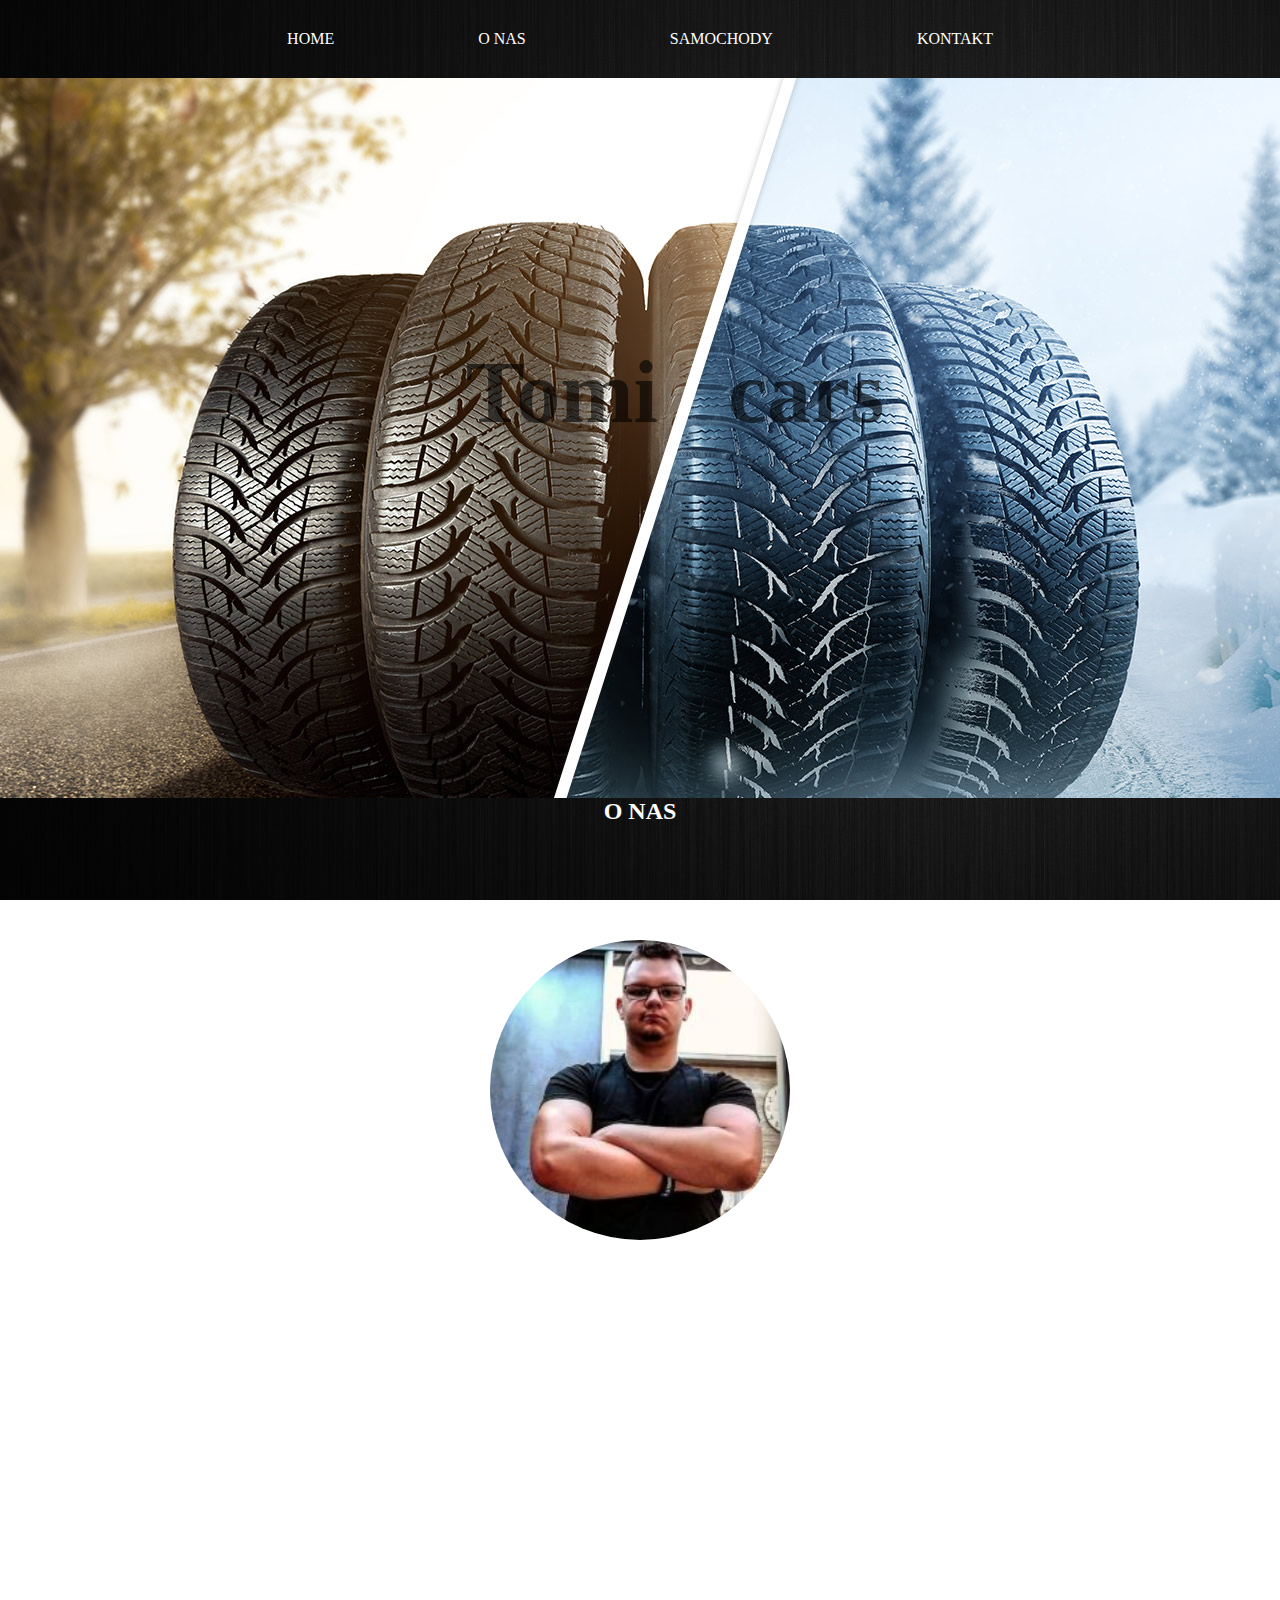
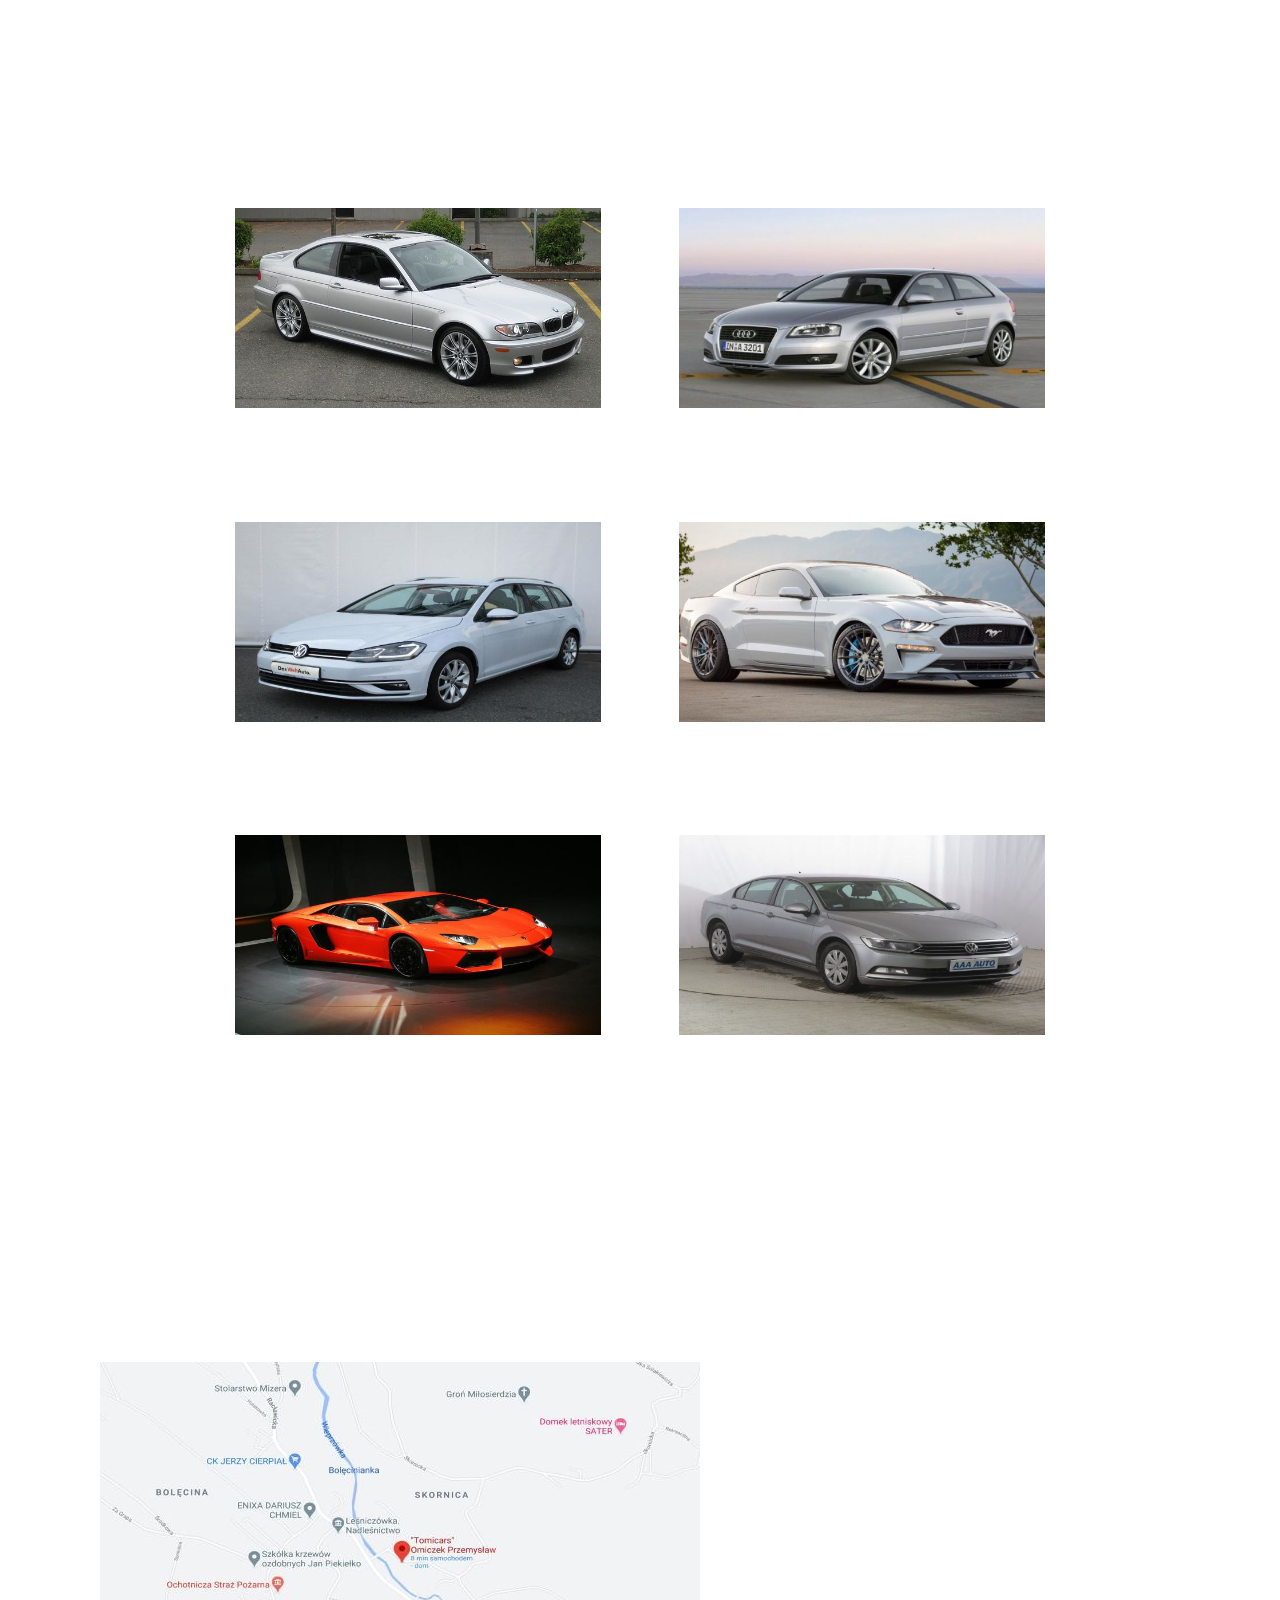
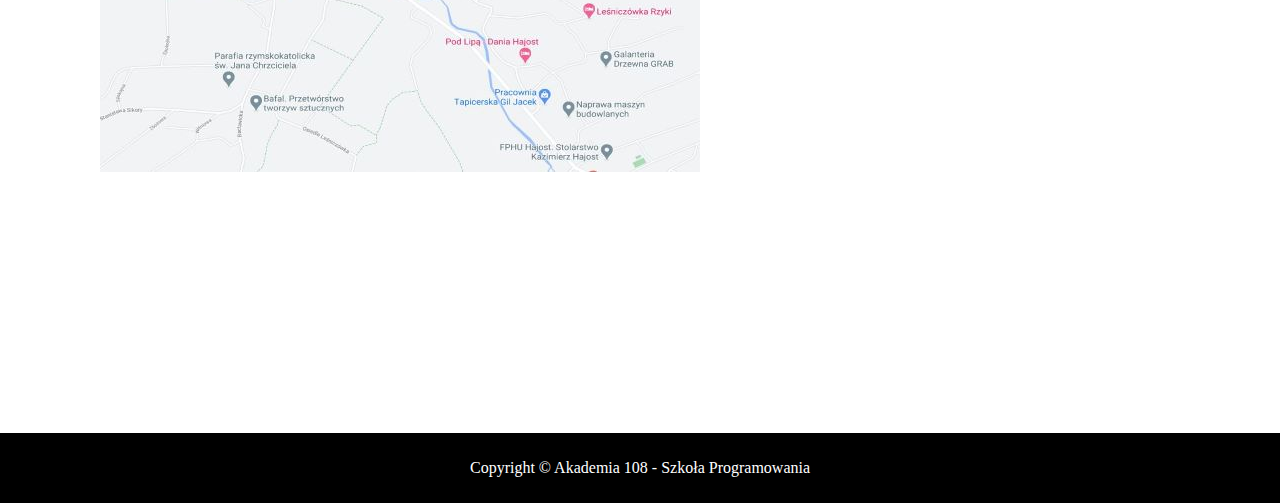
<file: index.html>
<!DOCTYPE html>
<html lang="pl">
<head>
    <meta charset="UTF-8">
    <meta http-equiv="X-UA-Compatible" content="IE=edge">
    <meta name="viewport" content="width=device-width, initial-scale=1.0">
    <title></title>
    <!-- Link HTML -->
    <link rel="stylesheet" href="index.html">
    <link rel="stylesheet" href="index2.html">
    <link rel="stylesheet" href="index3.html">
    <link rel="stylesheet" href="index4.html">
    <link rel="stylesheet" href="index5.html">
    <link rel="stylesheet" href="index6.html">
    <link rel="stylesheet" href="index7.html">
    <!-- Custom style CSS -->
    <link rel="stylesheet" href="css/style.css">
    <link rel="stylesheet" href="css/style2.css">
    <!-- Font Awesome -->
    <link rel="stylesheet" href="https://use.fontawesome.com/releases/v5.0.7/css/all.css">
</head>
<body>
    <div class="wrapper">
        <nav class="main-menu">
            <label for="drop-nav">Menu</label>
            <input type="checkbox" id="drop-nav">
            <ul>
                <li class="menu-item"><a href="#home">Home</a></li>
                <li class="menu-item"><a href="#about">O Nas</a></li>
                <li class="menu-item"><a href="#cars">Samochody</a></li>
                <li class="menu-item"><a href="#contact">Kontakt</a></li>
            </ul>
        </nav>

<header id="home" class="home">

        <header class="main-header">
            <div class="main-header-content">
                <h1>Tomi</h1><h1>cars</h1>
            </div>
            
        </header>

        <section id="about" class="about">
            <div class="container">
                <header class="section-header">
                    <h2>O Nas</h2>
                </header>

                <img src="img/profil3.jpg" alt="Kamil Tomiczek" class="about-img">
                <p>Przemysław Tomiczek <br><br>
                    Skup samochodów calych i uszkodzonych <span>•</span> Auto~Handel <span>•</span> Blacharstwo <span>•</span> Kosmetyka <span>•</span> Naprawy Bieżące <span>•</span> Wymiana Opon  <span>•</span> !!!Pomoc drogowa!!!
                </p>
            </div>
        </section>
        
            <section id="cars" class="cars">
                <div class="container">
                    <header class="section-cars">
                        <h2>Pojazdy</h2>
                    </header>

                    <div class="cars-wrapper">
                    <a class="cars-item" href="index2.html">
                        <img src="img/car1.jpg">
                        <h3>Cena  4,340 zł</h3>
                    </a>

                    <a class="cars-item" href="index3.html">
                        <img src="img/car2.jpg">
                        <h3>Cena  20,000 zł</h3>
                    </a>

                    <a class="cars-item" href="index4.html">
                        <img src="img/car3.jpg">
                        <h3>Cena  40,000 zł</h3>
                    </a>

                    <a class="cars-item"  href="index5.html">
                        <img src="img/car4.jpg">
                        <h3>Cena  120,000 zł</h3>
                    </a>

                    <a class="cars-item"  href="index6.html">
                        <img src="img/car5.jpg">
                        <h3>Cena  1,00000 zł</h3>
                    </a>

                    <a class="cars-item" href="index7.html">
                        <img src="img/car6.jpg">
                        <h3>Cena  24,000 zł</h3>
                    </a>

                </div>
            </section>
         

         <section id="contact" class="contact">
             <div class="container">
                 <header class="section-header">
                     <h2>Kontakt</h2>
                 </header>
                    <section id="contact" class="when">
                        <div class="container">
                            <div class="section-when">
                                    <h2>Jak dojechać?</h2>
                                    <h3>Godzina otwarcia<br>
                                        poniedziałek:
                                        08:00 - 18:00<br>
                                        wtorek:
                                        08:00 - 18:00<br>
                                        środa:
                                        08:00 - 18:00<br>
                                        czwartek:
                                        08:00 - 18:00<br>
                                        piątek:
                                        08:00 - 18:00<br>
                                        sobota:
                                        08:00 - 18:00<br>
                                        niedziela:
                                        ZAMKNIĘTE</h3>
                                    <div class="square"><img src="img/mapa.JPG" alt="Mapa"></div> 
                                    <h2> Adres : Rzyki <br> Osiedle Szafarze 17 <br> 34-125 Rzyki <br><br> Numer tel :  889 061 801</h2>  
                                    
                            </div>
                        </div>
                    </section>
                 <div class="social-links">
                     <a href="https://pl-pl.facebook.com/AutoHandell/" target="_blank" class="social-link"><i class="fab fa-facebook"></i></a>
                     <a href="" class="social-link"><i class="fab fa-instagram"></i></a>
                     <a href="" class="social-link"><i class="fas fa-phone"></i></a>
                     <a href="https://www.google.com/maps/place/%22Tomicars%22+Omiczek+Przemys%C5%82aw/@49.823336,19.378436,15z/data=!4m5!3m4!1s0x0:0xea46b43e139afb41!8m2!3d49.823336!4d19.378436" target="_blank" class="social-link"><i class="fas fa-map-marker-alt"></i></a>
                 </div>
             </div>
         </section>

         <footer class="main-footer">
                 <p>Copyright © Akademia 108 - Szkoła Programowania</p>      
         </footer>
    </div>
</header>
    <script src="javascript/main.js"></script>
</body>
</html>
</file>
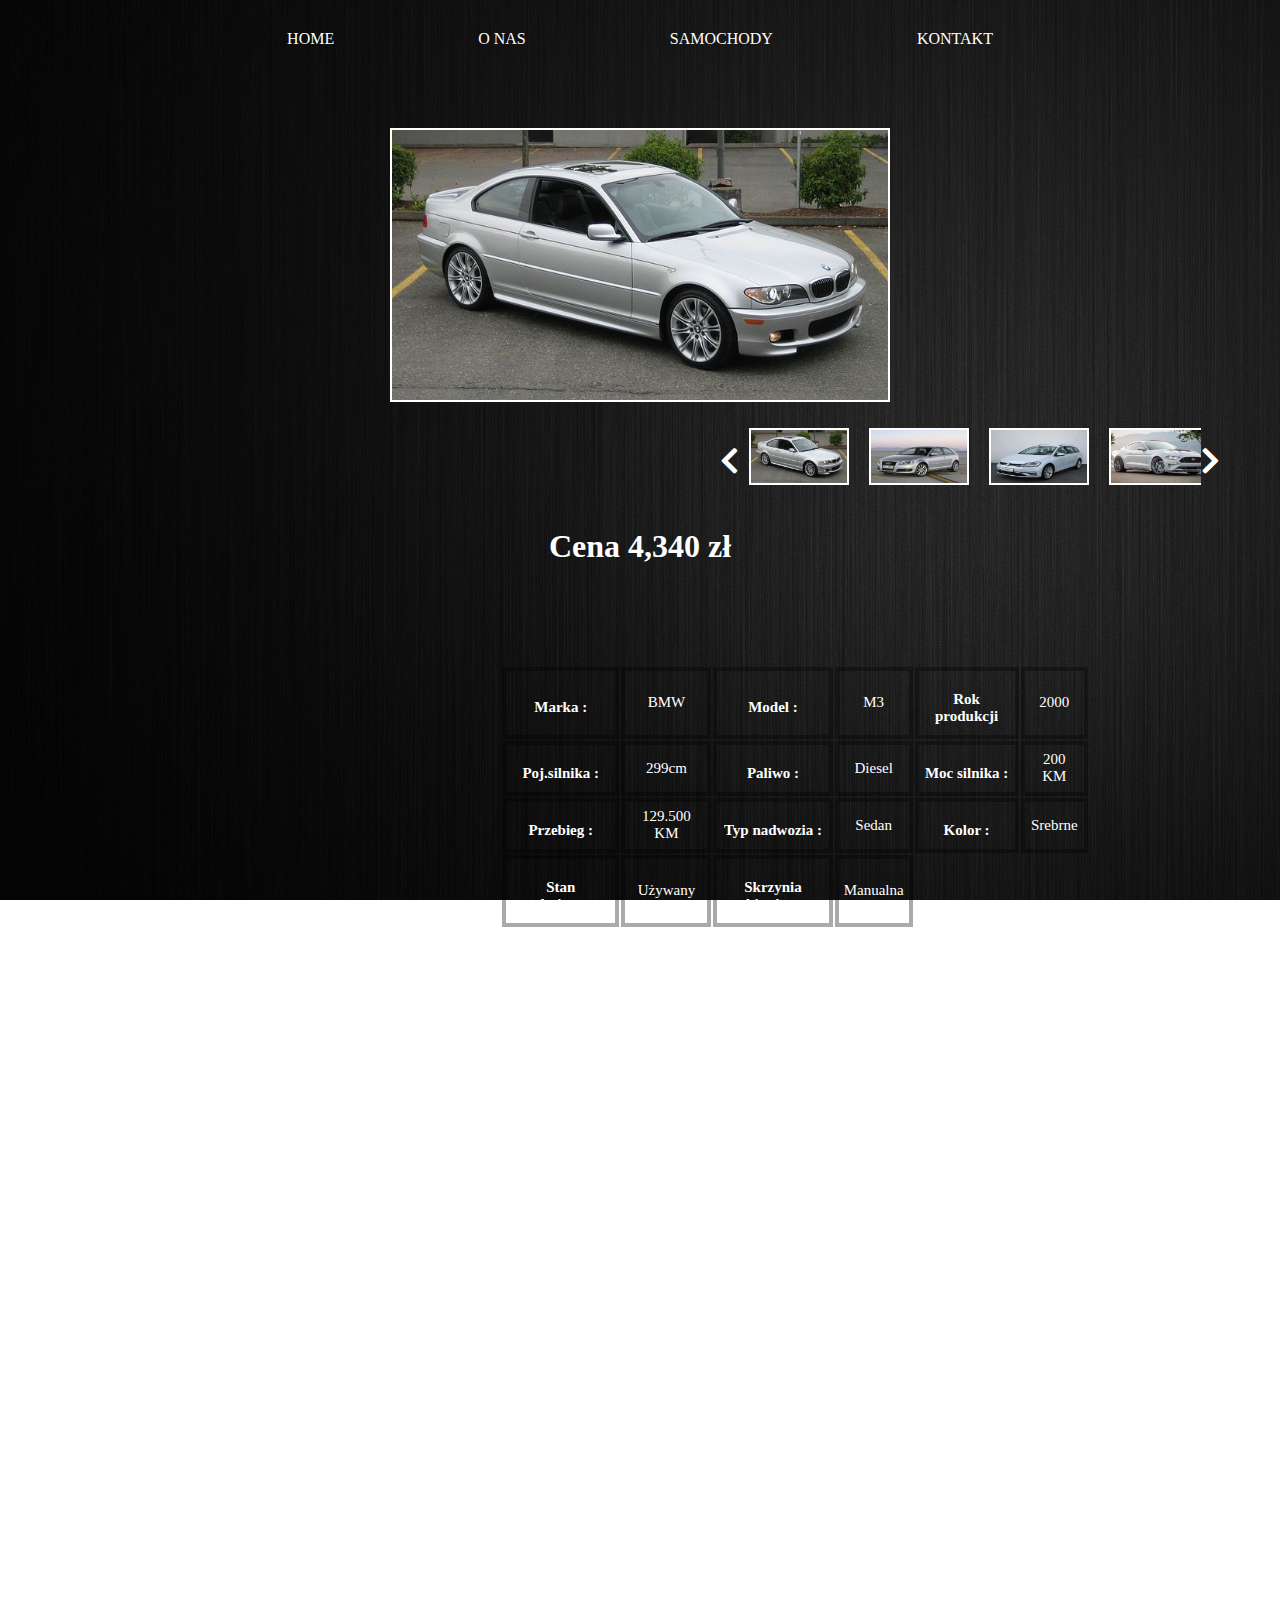
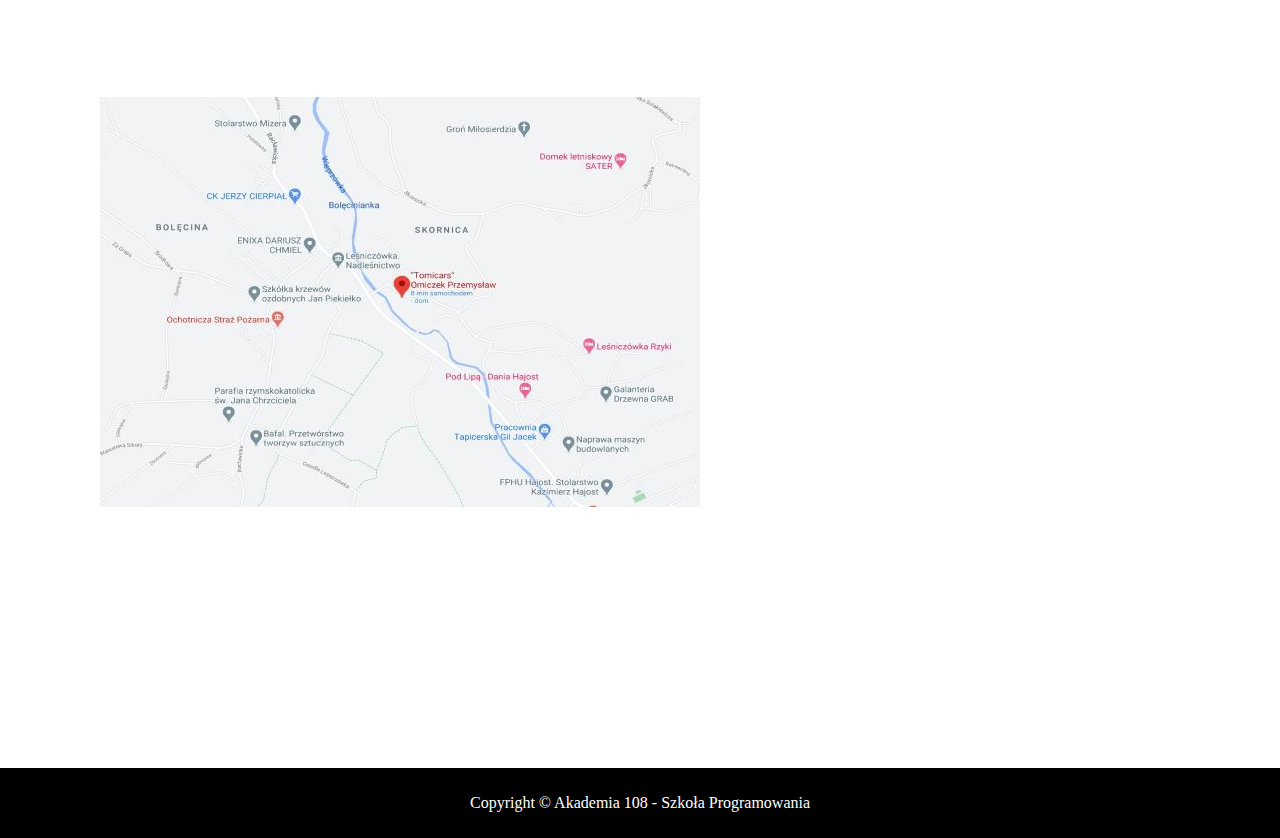
<file: index2.html>
<!DOCTYPE html>
<html lang="pl">
<head>
    <meta charset="UTF-8">
    <meta http-equiv="X-UA-Compatible" content="IE=edge">
    <meta name="viewport" content="width=device-width, initial-scale=1.0">
    <title></title>
    <!-- Link HTML -->
    <link rel="stylesheet" href="index.html">
    <link rel="stylesheet" href="index2.html">
    <link rel="stylesheet" href="index3.html">
    <link rel="stylesheet" href="index4.html">
    <link rel="stylesheet" href="index5.html">
    <link rel="stylesheet" href="index6.html">
    <link rel="stylesheet" href="index7.html">
    <!-- Custom style CSS -->
    <link rel="stylesheet" href="css/style.css">
    <link rel="stylesheet" href="css/style2.css">
    <!-- Font Awesome -->
    <link rel="stylesheet" href="https://use.fontawesome.com/releases/v5.0.7/css/all.css">
</head>
<body>
    <div class="wrapper">
        <nav class="main-menu">
            <label for="drop-nav">Menu</label>
            <input type="checkbox" id="drop-nav">
            <ul>
                <li class="menu-item"><a href="../#home">Home</a></li>
                <li class="menu-item"><a href="../#about">O Nas</a></li>
                <li class="menu-item"><a href="../#cars">Samochody</a></li>
                <li class="menu-item"><a href="../#contact">Kontakt</a></li>
            </ul>
        </nav>

        <header id="home" class="home"></header>

        <header class="gallery">
            <!-- Image-center-big -->
            <img src="img/car1.jpg" id="gallery-big">
        
            <div id="slide-wrapper">
                <i class="fas fa-chevron-left" id="slideleft"></i>
                    <div id="slider" class="slide">
                        <img class = "image active" src="img/car1.jpg">
                        <img class = "image" src="img/car2.jpg" alt="">
                        <img class = "image" src="img/car3.jpg" alt="">
                        <img class = "image" src="img/car4.jpg" alt="">
                        <img class = "image" src="img/car5.jpg" alt="">
                        <img class = "image" src="img/car6.jpg" alt="">
                    </div>
                <i class="fas fa-chevron-right" id="slideright"></i>
            </div>
                <table class="customers">
                    <h1>Cena  4,340 zł</h1>
                    <tr>
                        <th>Marka :</th>
                            <td>BMW</td>
                        <th>Model :</th>
                            <td>M3</td>
                        <th>Rok produkcji</th>
                            <td>2000</td>
                    </tr>
                    <tr>
                        <th>Poj.silnika :</th>
                            <td>299cm</td>
                        <th>Paliwo :</th>
                            <td>Diesel</td>
                        <th>Moc silnika :</th>
                            <td>200 KM</td>
                    </tr>
                    <tr>
                        <th>Przebieg :</th>
                            <td>129.500 KM</td>
                        <th>Typ nadwozia :</th>
                            <td>Sedan</td>
                        <th>Kolor :</th>
                            <td>Srebrne</td>
                    </tr>
                    <tr>
                        <th>Stan techniczny :</th>
                            <td>Używany</td>
                        <th>Skrzynia biegów :</th>
                            <td>Manualna</td>
                    </tr>
                </table> 
        </header>

        <section id="contact" class="contact">
            <div class="container">
                <header class="section-header">
                    <h2>Kontakt</h2>
                </header>
                   <section id="contact" class="when">
                       <div class="container">
                           <div class="section-when">
                                   <h2>Jak dojechać?</h2>
                                   <h3>Godzina otwarcia<br>
                                       poniedziałek:
                                       08:00 - 18:00<br>
                                       wtorek:
                                       08:00 - 18:00<br>
                                       środa:
                                       08:00 - 18:00<br>
                                       czwartek:
                                       08:00 - 18:00<br>
                                       piątek:
                                       08:00 - 18:00<br>
                                       sobota:
                                       08:00 - 18:00<br>
                                       niedziela:
                                       ZAMKNIĘTE</h3>
                                   <div class="square"><img src="img/mapa.JPG" alt="Mapa"></div> 
                                   <h2> Adres : Rzyki <br> Osiedle Szafarze 17 <br> 34-125 Rzyki <br><br> Numer tel :  889 061 801</h2>  
                                   
                           </div>
                       </div>
                   </section>
                <div class="social-links">
                    <a href="https://pl-pl.facebook.com/AutoHandell/" target="_blank" class="social-link"><i class="fab fa-facebook"></i></a>
                    <a href="" class="social-link"><i class="fab fa-instagram"></i></a>
                    <a href="" class="social-link"><i class="fas fa-phone"></i></a>
                    <a href="https://www.google.com/maps/place/%22Tomicars%22+Omiczek+Przemys%C5%82aw/@49.823336,19.378436,15z/data=!4m5!3m4!1s0x0:0xea46b43e139afb41!8m2!3d49.823336!4d19.378436" target="_blank" class="social-link"><i class="fas fa-map-marker-alt"></i></a>
                </div>
            </div>
        </section>
        <footer class="main-footer">
            <p>Copyright © Akademia 108 - Szkoła Programowania</p>      
    </footer>
        
    </div> 
</div>
<!-- Link JS -->
<script src="javascript/main.js"></script>
</body>
</html>
</file>
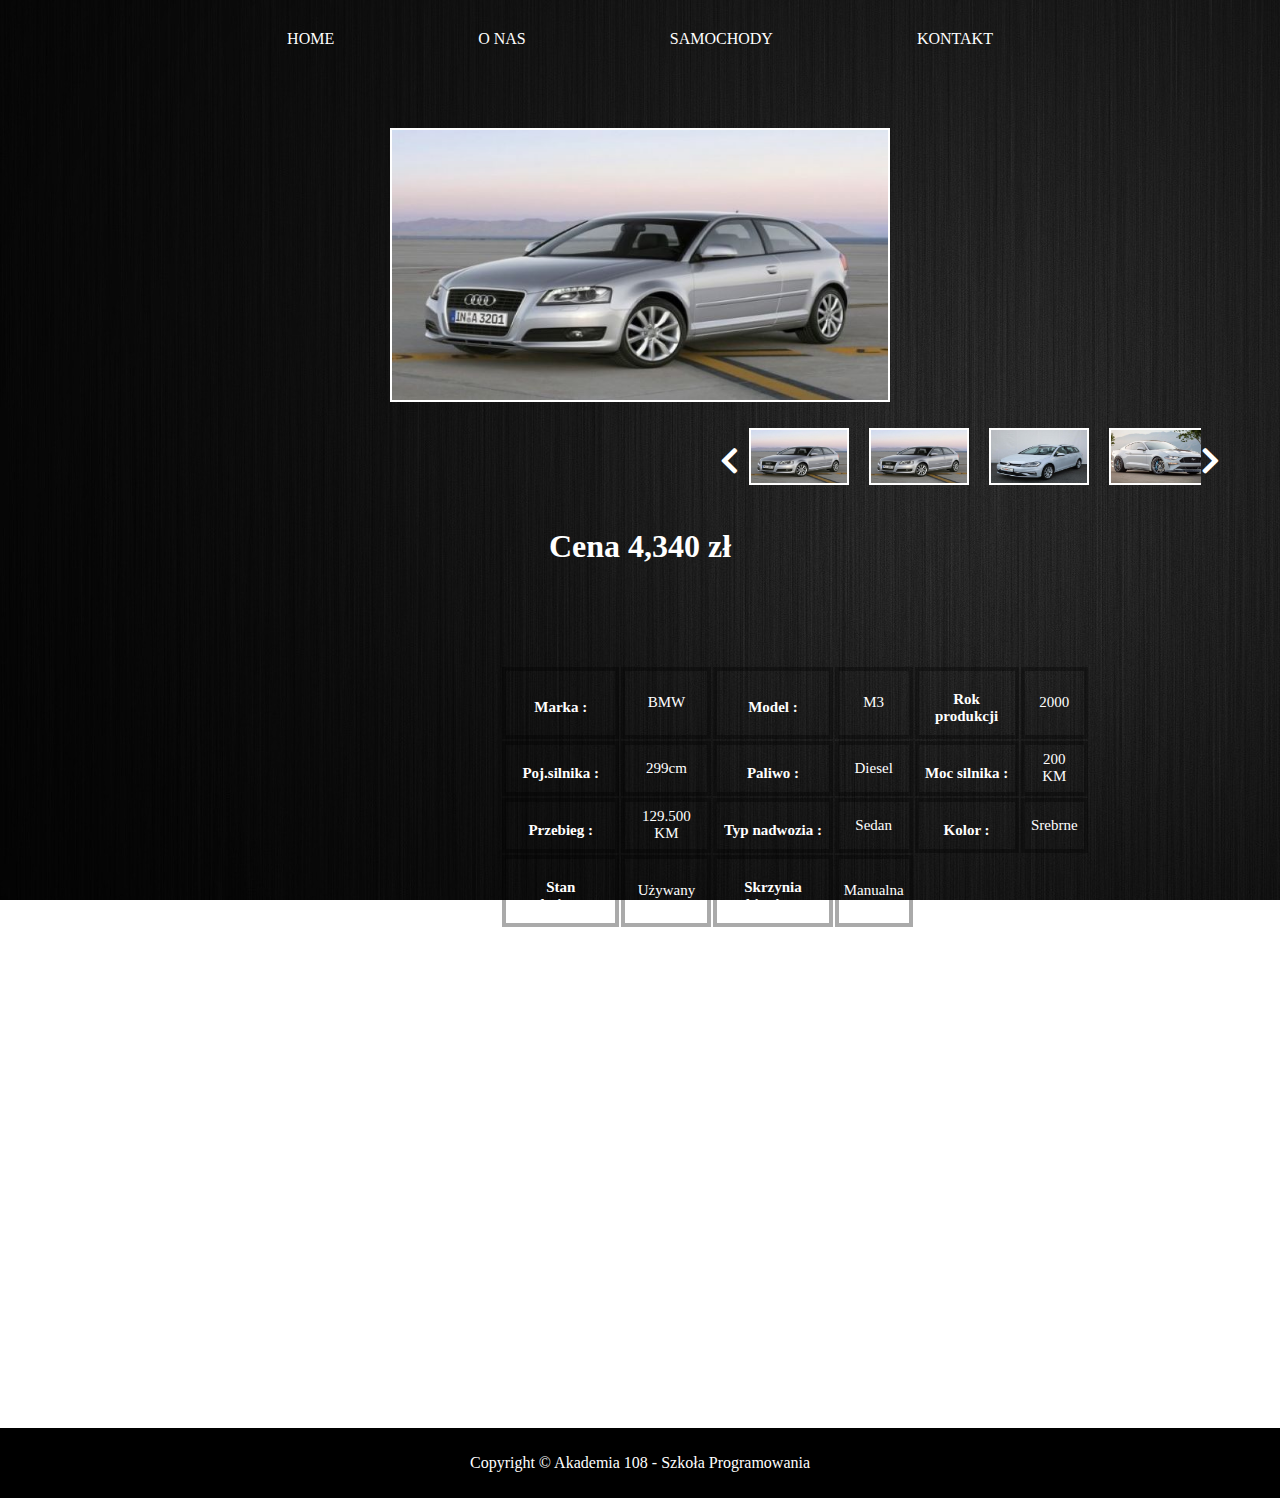
<file: index3.html>
<!DOCTYPE html>
<html lang="pl">
<head>
    <meta charset="UTF-8">
    <meta http-equiv="X-UA-Compatible" content="IE=edge">
    <meta name="viewport" content="width=device-width, initial-scale=1.0">
    <title></title>
    <!-- Link HTML -->
    <link rel="stylesheet" href="index.html">
    <link rel="stylesheet" href="index2.html">
    <link rel="stylesheet" href="index3.html">
    <link rel="stylesheet" href="index4.html">
    <link rel="stylesheet" href="index5.html">
    <link rel="stylesheet" href="index6.html">
    <link rel="stylesheet" href="index7.html">
    <!-- Custom style CSS -->
    <link rel="stylesheet" href="css/style.css">
    <link rel="stylesheet" href="css/style2.css">
    <!-- Font Awesome -->
    <link rel="stylesheet" href="https://use.fontawesome.com/releases/v5.0.7/css/all.css">
</head>
<body>
    <div class="wrapper">
        <nav class="main-menu">
            <label for="drop-nav">Menu</label>
            <input type="checkbox" id="drop-nav">
            <ul>
                <li class="menu-item"><a href="../#home">Home</a></li>
                <li class="menu-item"><a href="../#about">O Nas</a></li>
                <li class="menu-item"><a href="../#cars">Samochody</a></li>
                <li class="menu-item"><a href="../#contact">Kontakt</a></li>
            </ul>
        </nav>

        <header id="home" class="home"></header>

        <header class="gallery">
            <!-- Image-center-big -->
            <img src="img/car2.jpg" id="gallery-big">
        
            <div id="slide-wrapper">
                <i class="fas fa-chevron-left" id="slideleft"></i>
                    <div id="slider" class="slide">
                        <img class = "image active" src="img/car2.jpg">
                        <img class = "image" src="img/car2.jpg" alt="">
                        <img class = "image" src="img/car3.jpg" alt="">
                        <img class = "image" src="img/car4.jpg" alt="">
                        <img class = "image" src="img/car5.jpg" alt="">
                        <img class = "image" src="img/car6.jpg" alt="">
                    </div>
                <i class="fas fa-chevron-right" id="slideright"></i>
            </div>
                <table class="customers">
                    <h1>Cena  4,340 zł</h1>
                    <tr>
                        <th>Marka :</th>
                            <td>BMW</td>
                        <th>Model :</th>
                            <td>M3</td>
                        <th>Rok produkcji</th>
                            <td>2000</td>
                    </tr>
                    <tr>
                        <th>Poj.silnika :</th>
                            <td>299cm</td>
                        <th>Paliwo :</th>
                            <td>Diesel</td>
                        <th>Moc silnika :</th>
                            <td>200 KM</td>
                    </tr>
                    <tr>
                        <th>Przebieg :</th>
                            <td>129.500 KM</td>
                        <th>Typ nadwozia :</th>
                            <td>Sedan</td>
                        <th>Kolor :</th>
                            <td>Srebrne</td>
                    </tr>
                    <tr>
                        <th>Stan techniczny :</th>
                            <td>Używany</td>
                        <th>Skrzynia biegów :</th>
                            <td>Manualna</td>
                    </tr>
                </table> 
        </header>

        <footer class="main-footer">
            <p>Copyright © Akademia 108 - Szkoła Programowania</p>      
    </footer>
        
    </div> 
</div>
<script src="javascript/main.js"></script>
</body>
</html>
</file>
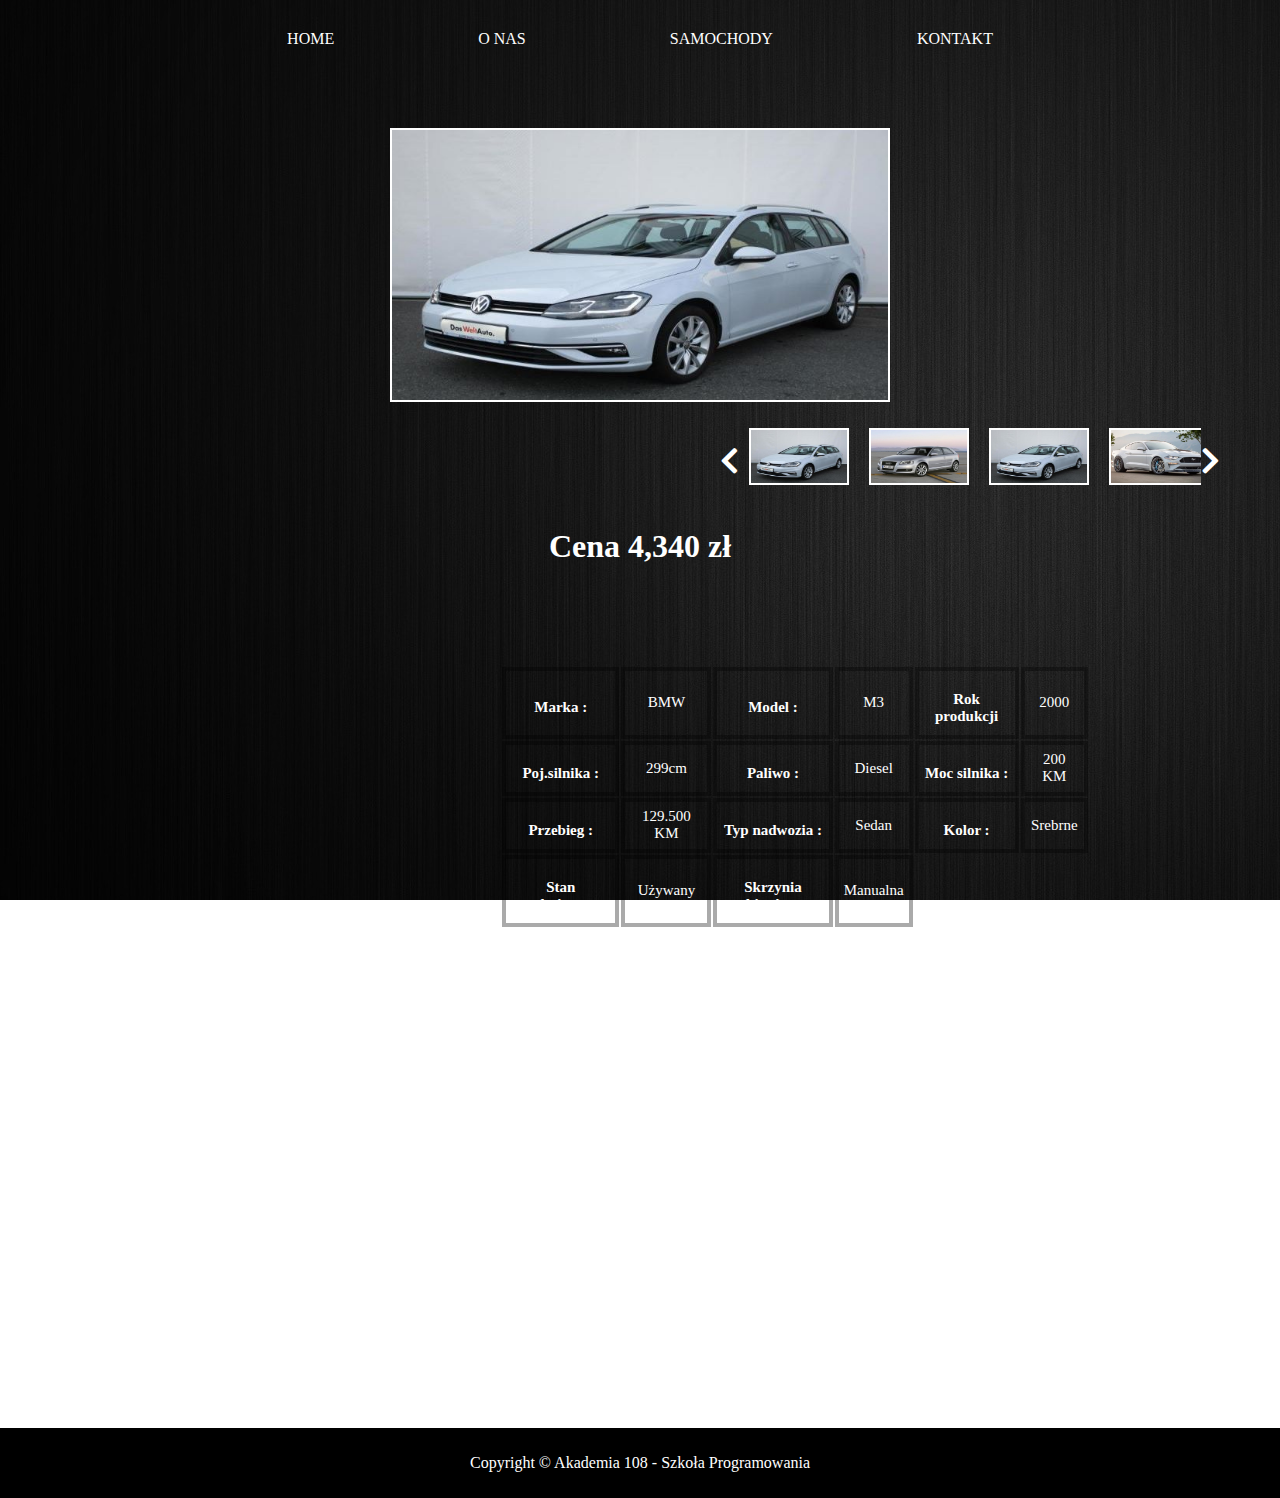
<file: index4.html>
<!DOCTYPE html>
<html lang="pl">
<head>
    <meta charset="UTF-8">
    <meta http-equiv="X-UA-Compatible" content="IE=edge">
    <meta name="viewport" content="width=device-width, initial-scale=1.0">
    <title></title>
    <!-- Link HTML -->
    <link rel="stylesheet" href="index.html">
    <link rel="stylesheet" href="index2.html">
    <link rel="stylesheet" href="index3.html">
    <link rel="stylesheet" href="index4.html">
    <link rel="stylesheet" href="index5.html">
    <link rel="stylesheet" href="index6.html">
    <link rel="stylesheet" href="index7.html">
    <!-- Custom style CSS -->
    <link rel="stylesheet" href="css/style.css">
    <link rel="stylesheet" href="css/style2.css">
    <!-- Font Awesome -->
    <link rel="stylesheet" href="https://use.fontawesome.com/releases/v5.0.7/css/all.css">
</head>
<body>
    <div class="wrapper">
        <nav class="main-menu">
            <label for="drop-nav">Menu</label>
            <input type="checkbox" id="drop-nav">
            <ul>
                <li class="menu-item"><a href="../#home">Home</a></li>
                <li class="menu-item"><a href="../#about">O Nas</a></li>
                <li class="menu-item"><a href="../#cars">Samochody</a></li>
                <li class="menu-item"><a href="../#contact">Kontakt</a></li>
            </ul>
        </nav>

        <header id="home" class="home"></header>

        <header class="gallery">
            <!-- Image-center-big -->
            <img src="img/car3.jpg" id="gallery-big">
        
            <div id="slide-wrapper">
                <i class="fas fa-chevron-left" id="slideleft"></i>
                    <div id="slider" class="slide">
                        <img class = "image active" src="img/car3.jpg">
                        <img class = "image" src="img/car2.jpg" alt="">
                        <img class = "image" src="img/car3.jpg" alt="">
                        <img class = "image" src="img/car4.jpg" alt="">
                        <img class = "image" src="img/car5.jpg" alt="">
                        <img class = "image" src="img/car6.jpg" alt="">
                    </div>
                <i class="fas fa-chevron-right" id="slideright"></i>
            </div>
                <table class="customers">
                    <h1>Cena  4,340 zł</h1>
                    <tr>
                        <th>Marka :</th>
                            <td>BMW</td>
                        <th>Model :</th>
                            <td>M3</td>
                        <th>Rok produkcji</th>
                            <td>2000</td>
                    </tr>
                    <tr>
                        <th>Poj.silnika :</th>
                            <td>299cm</td>
                        <th>Paliwo :</th>
                            <td>Diesel</td>
                        <th>Moc silnika :</th>
                            <td>200 KM</td>
                    </tr>
                    <tr>
                        <th>Przebieg :</th>
                            <td>129.500 KM</td>
                        <th>Typ nadwozia :</th>
                            <td>Sedan</td>
                        <th>Kolor :</th>
                            <td>Srebrne</td>
                    </tr>
                    <tr>
                        <th>Stan techniczny :</th>
                            <td>Używany</td>
                        <th>Skrzynia biegów :</th>
                            <td>Manualna</td>
                    </tr>
                </table> 
        </header>

        <footer class="main-footer">
            <p>Copyright © Akademia 108 - Szkoła Programowania</p>      
    </footer>
        
    </div> 
</div>
<script src="javascript/main.js"></script>
</body>
</html>
</file>
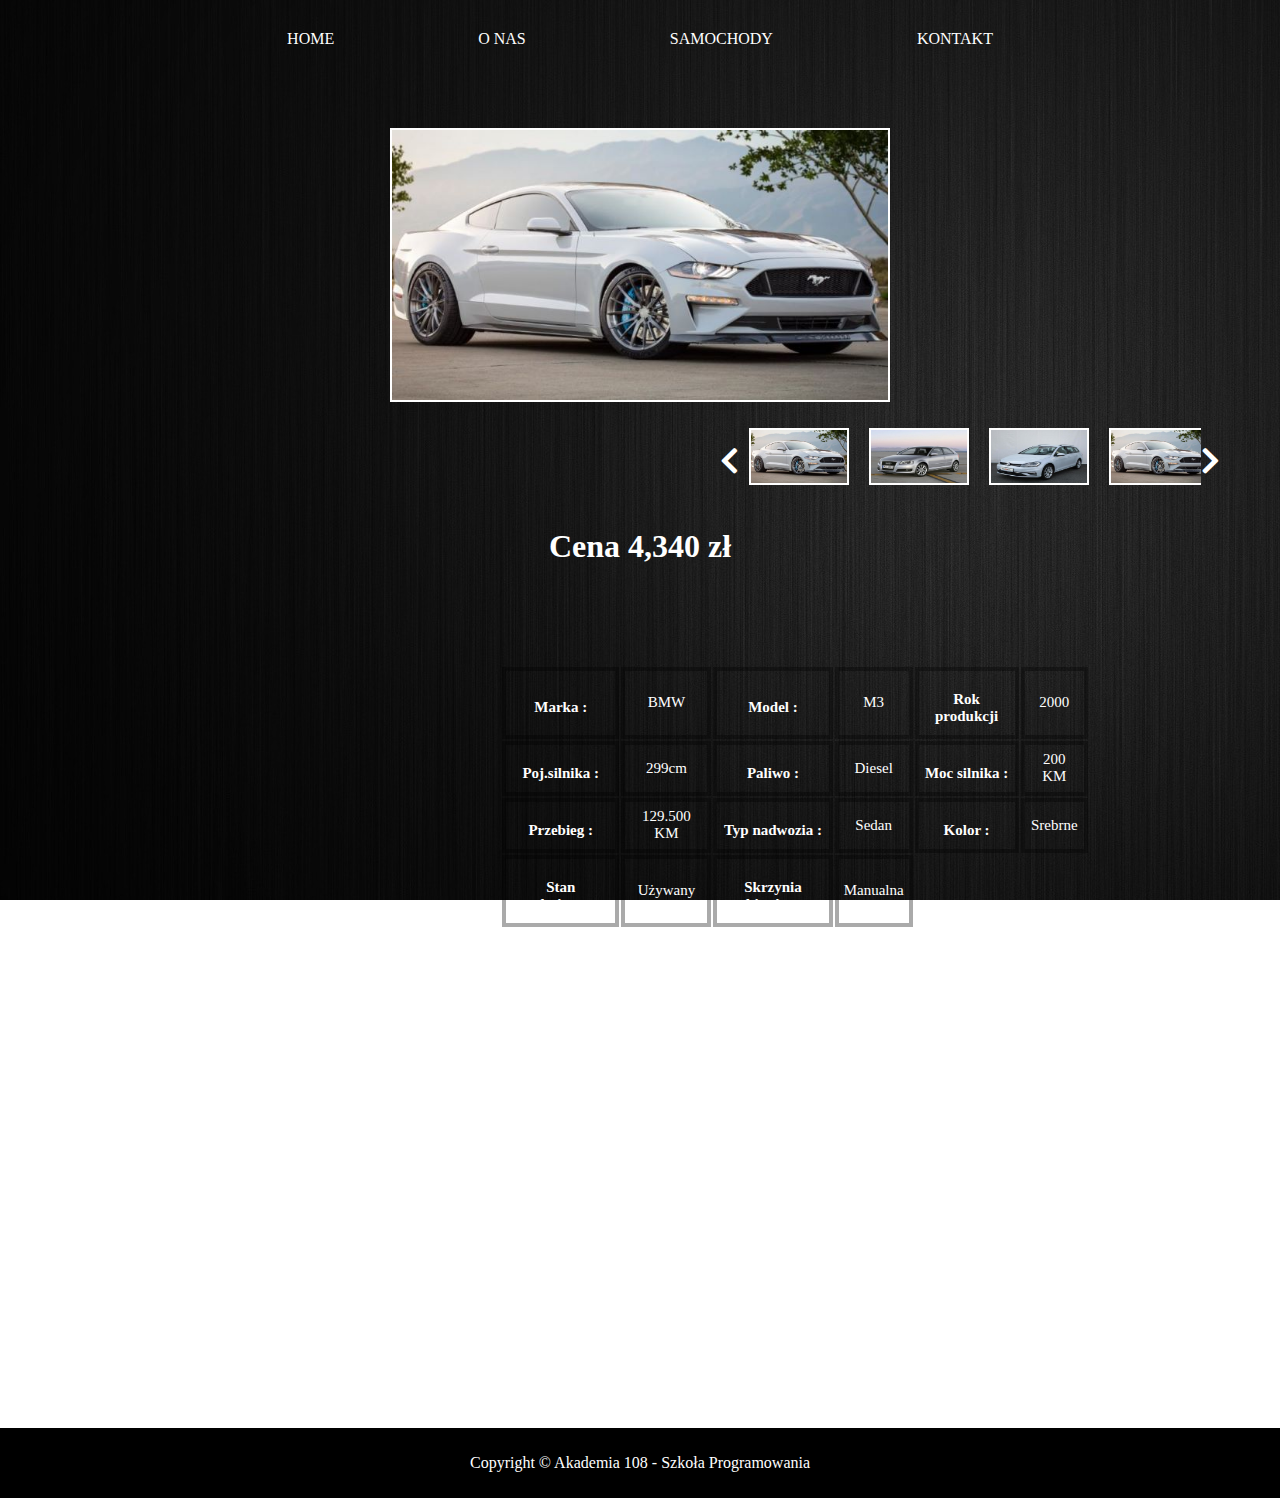
<file: index5.html>
<!DOCTYPE html>
<html lang="pl">
<head>
    <meta charset="UTF-8">
    <meta http-equiv="X-UA-Compatible" content="IE=edge">
    <meta name="viewport" content="width=device-width, initial-scale=1.0">
    <title></title>
    <!-- Link HTML -->
    <link rel="stylesheet" href="index.html">
    <link rel="stylesheet" href="index2.html">
    <link rel="stylesheet" href="index3.html">
    <link rel="stylesheet" href="index4.html">
    <link rel="stylesheet" href="index5.html">
    <link rel="stylesheet" href="index6.html">
    <link rel="stylesheet" href="index7.html">
    <!-- Custom style CSS -->
    <link rel="stylesheet" href="css/style.css">
    <link rel="stylesheet" href="css/style2.css">
    <!-- Font Awesome -->
    <link rel="stylesheet" href="https://use.fontawesome.com/releases/v5.0.7/css/all.css">
</head>
<body>
    <div class="wrapper">
        <nav class="main-menu">
            <label for="drop-nav">Menu</label>
            <input type="checkbox" id="drop-nav">
            <ul>
                <li class="menu-item"><a href="../#home">Home</a></li>
                <li class="menu-item"><a href="../#about">O Nas</a></li>
                <li class="menu-item"><a href="../#cars">Samochody</a></li>
                <li class="menu-item"><a href="../#contact">Kontakt</a></li>
            </ul>
        </nav>

        <header id="home" class="home"></header>

        <header class="gallery">
            <!-- Image-center-big -->
            <img src="img/car4.jpg" id="gallery-big">
        
            <div id="slide-wrapper">
                <i class="fas fa-chevron-left" id="slideleft"></i>
                    <div id="slider" class="slide">
                        <img class = "image active" src="img/car4.jpg">
                        <img class = "image" src="img/car2.jpg" alt="">
                        <img class = "image" src="img/car3.jpg" alt="">
                        <img class = "image" src="img/car4.jpg" alt="">
                        <img class = "image" src="img/car5.jpg" alt="">
                        <img class = "image" src="img/car6.jpg" alt="">
                    </div>
                <i class="fas fa-chevron-right" id="slideright"></i>
            </div>
                <table class="customers">
                    <h1>Cena  4,340 zł</h1>
                    <tr>
                        <th>Marka :</th>
                            <td>BMW</td>
                        <th>Model :</th>
                            <td>M3</td>
                        <th>Rok produkcji</th>
                            <td>2000</td>
                    </tr>
                    <tr>
                        <th>Poj.silnika :</th>
                            <td>299cm</td>
                        <th>Paliwo :</th>
                            <td>Diesel</td>
                        <th>Moc silnika :</th>
                            <td>200 KM</td>
                    </tr>
                    <tr>
                        <th>Przebieg :</th>
                            <td>129.500 KM</td>
                        <th>Typ nadwozia :</th>
                            <td>Sedan</td>
                        <th>Kolor :</th>
                            <td>Srebrne</td>
                    </tr>
                    <tr>
                        <th>Stan techniczny :</th>
                            <td>Używany</td>
                        <th>Skrzynia biegów :</th>
                            <td>Manualna</td>
                    </tr>
                </table> 
        </header>

        <footer class="main-footer">
            <p>Copyright © Akademia 108 - Szkoła Programowania</p>      
    </footer>
        
    </div> 
</div>
<script src="javascript/main.js"></script>
</body>
</html>
</file>
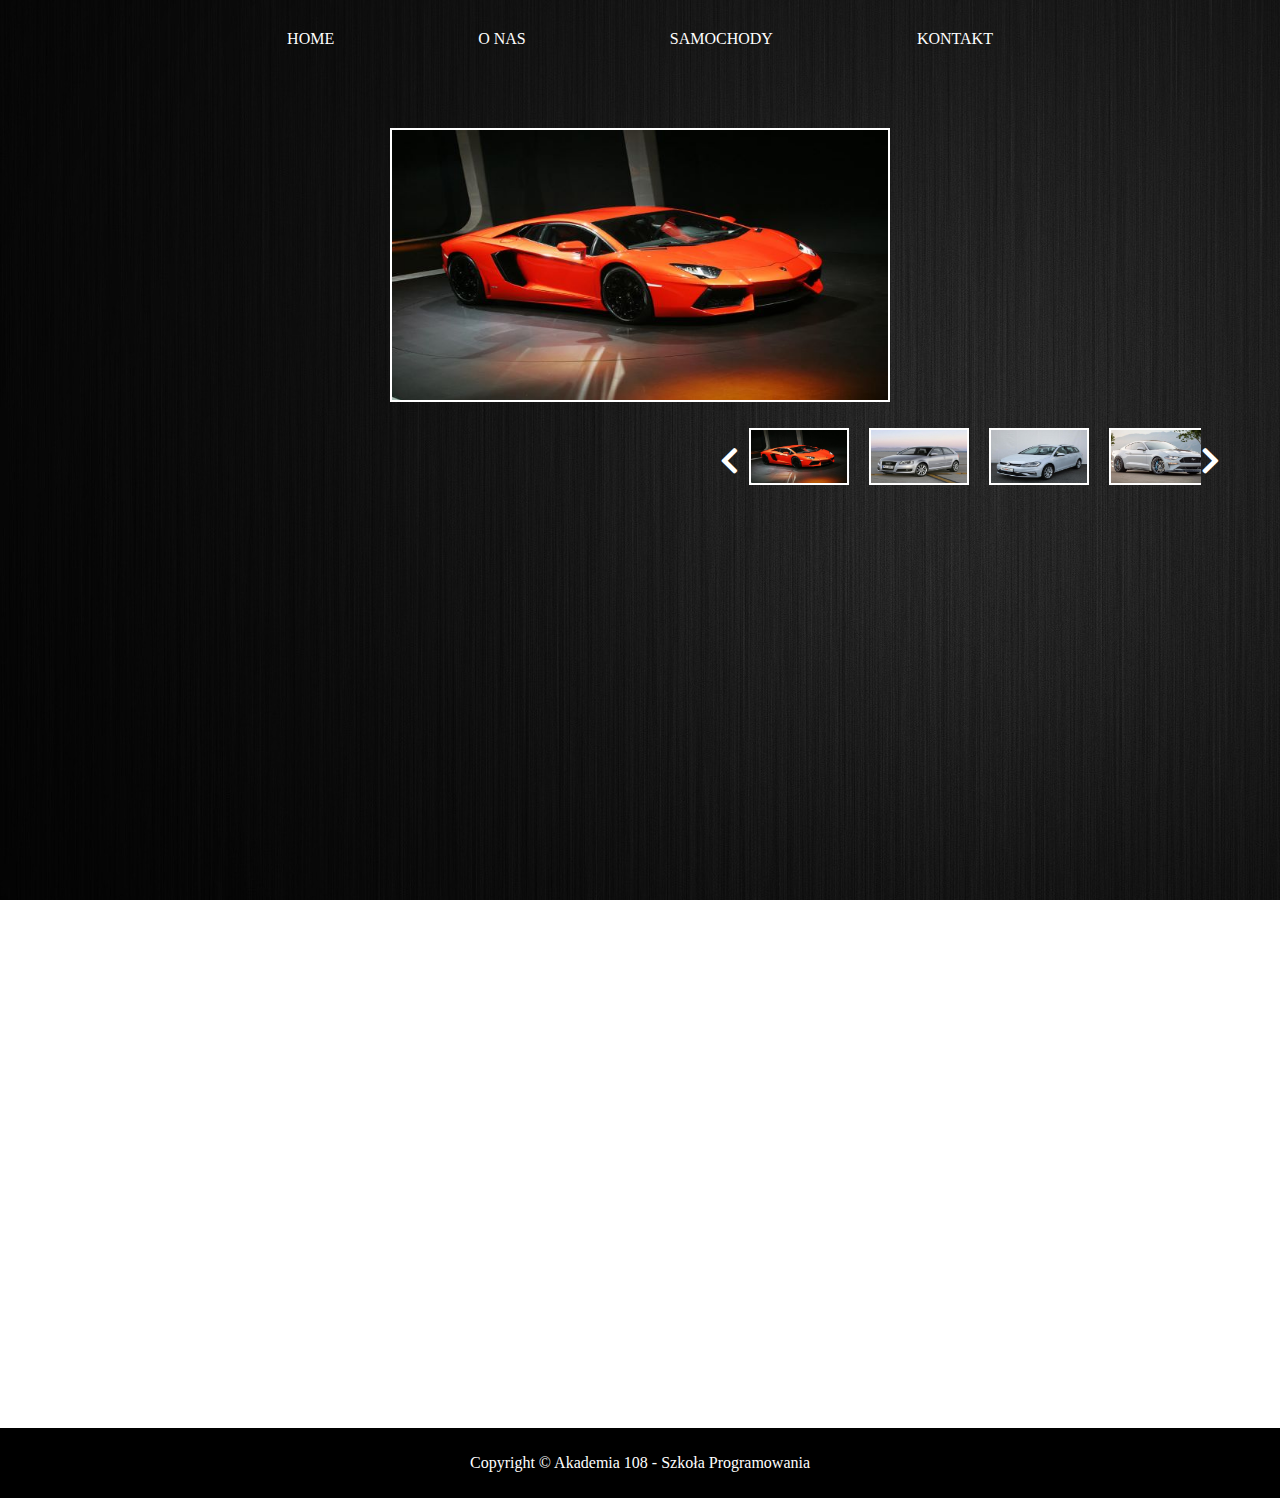
<file: index6.html>
<!DOCTYPE html>
<html lang="pl">
<head>
    <meta charset="UTF-8">
    <meta http-equiv="X-UA-Compatible" content="IE=edge">
    <meta name="viewport" content="width=device-width, initial-scale=1.0">
    <title></title>
    <!-- Link HTML -->
    <link rel="stylesheet" href="index.html">
    <link rel="stylesheet" href="index2.html">
    <link rel="stylesheet" href="index3.html">
    <link rel="stylesheet" href="index4.html">
    <link rel="stylesheet" href="index5.html">
    <link rel="stylesheet" href="index6.html">
    <link rel="stylesheet" href="index7.html">
    <!-- Custom style CSS -->
    <link rel="stylesheet" href="css/style.css">
    <link rel="stylesheet" href="css/style2.css">
    <!-- Font Awesome -->
    <link rel="stylesheet" href="https://use.fontawesome.com/releases/v5.0.7/css/all.css">
</head>
<body>
    <div class="wrapper">
        <nav class="main-menu">
            <label for="drop-nav">Menu</label>
            <input type="checkbox" id="drop-nav">
            <ul>
                <li class="menu-item"><a href="../#home">Home</a></li>
                <li class="menu-item"><a href="../#about">O Nas</a></li>
                <li class="menu-item"><a href="../#cars">Samochody</a></li>
                <li class="menu-item"><a href="../#contact">Kontakt</a></li>
            </ul>
        </nav>

        <header id="home" class="home"></header>

        <header class="gallery">
            <img src="img/car5.jpg"  id="gallery-big">
            <div id="slide-wrapper">

                <i class="fas fa-chevron-left" id="slideleft"></i>
                    <div id="slider" class="slide">
                        <img class = "image active" src="img/car5.jpg" alt="">
                        <img class = "image" src="img/car2.jpg" alt="">
                        <img class = "image" src="img/car3.jpg" alt="">
                        <img class = "image" src="img/car4.jpg" alt="">
                        <img class = "image" src="img/car5.jpg" alt="">
                        <img class = "image" src="img/car6.jpg" alt="">
                    </div>
                <i class="fas fa-chevron-right" id="slideright"></i>

            </div>
        </header>
        <footer class="main-footer">
            <p>Copyright © Akademia 108 - Szkoła Programowania</p>      
    </footer>
        
    </div> 
</div>
<script src="javascript/main.js"></script>
</body>
</html>
</file>
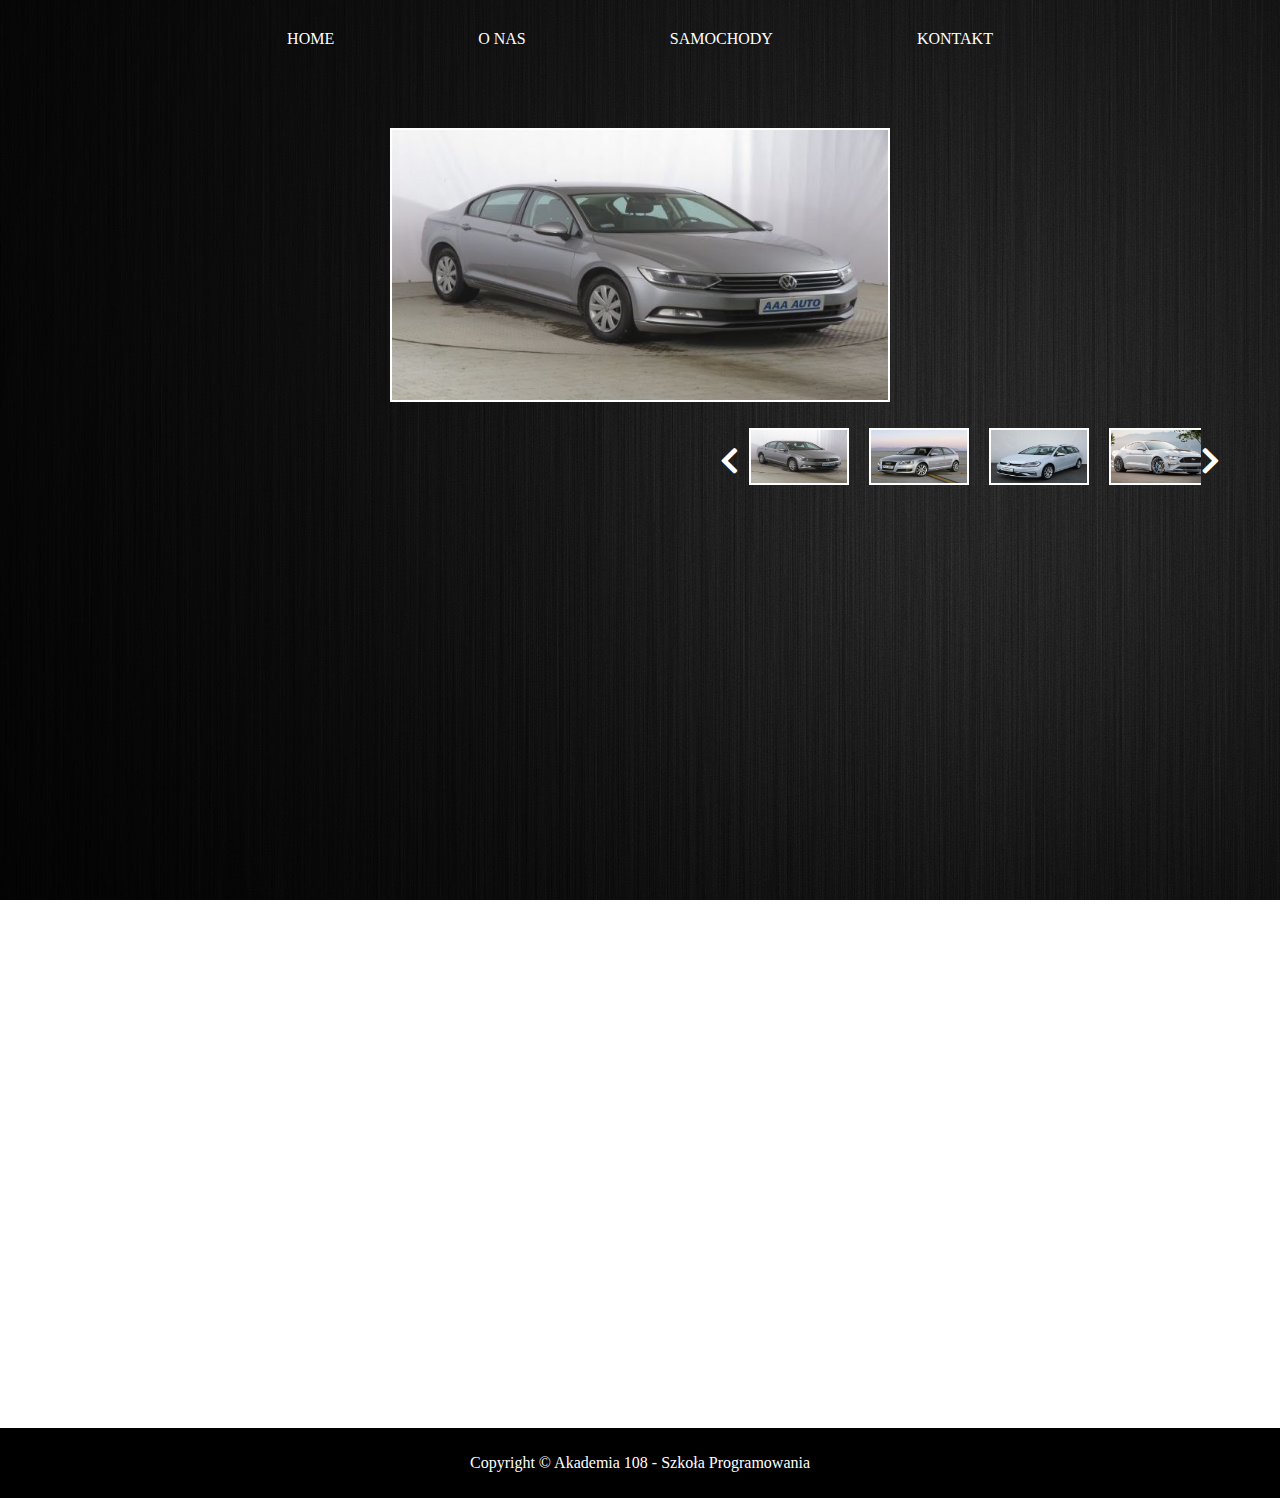
<file: index7.html>
<!DOCTYPE html>
<html lang="pl">
<head>
    <meta charset="UTF-8">
    <meta http-equiv="X-UA-Compatible" content="IE=edge">
    <meta name="viewport" content="width=device-width, initial-scale=1.0">
    <title></title>
    <!-- Link HTML -->
    <link rel="stylesheet" href="index.html">
    <link rel="stylesheet" href="index2.html">
    <link rel="stylesheet" href="index3.html">
    <link rel="stylesheet" href="index4.html">
    <link rel="stylesheet" href="index5.html">
    <link rel="stylesheet" href="index6.html">
    <link rel="stylesheet" href="index7.html">
    <!-- Custom style CSS -->
    <link rel="stylesheet" href="css/style.css">
    <link rel="stylesheet" href="css/style2.css">
    <!-- Font Awesome -->
    <link rel="stylesheet" href="https://use.fontawesome.com/releases/v5.0.7/css/all.css">
</head>
<body>
    <div class="wrapper">
        <nav class="main-menu">
            <label for="drop-nav">Menu</label>
            <input type="checkbox" id="drop-nav">
            <ul>
                <li class="menu-item"><a href="../#home">Home</a></li>
                <li class="menu-item"><a href="../#about">O Nas</a></li>
                <li class="menu-item"><a href="../#cars">Samochody</a></li>
                <li class="menu-item"><a href="../#contact">Kontakt</a></li>
            </ul>
        </nav>

        <header id="home" class="home"></header>

        <header class="gallery">
            <img src="img/car6.jpg"  id="gallery-big">
            <div id="slide-wrapper">

                <i class="fas fa-chevron-left" id="slideleft"></i>
                    <div id="slider" class="slide">
                        <img class = "image active" src="img/car6.jpg" alt="">
                        <img class = "image" src="img/car2.jpg" alt="">
                        <img class = "image" src="img/car3.jpg" alt="">
                        <img class = "image" src="img/car4.jpg" alt="">
                        <img class = "image" src="img/car5.jpg" alt="">
                        <img class = "image" src="img/car6.jpg" alt="">
                    </div>
                <i class="fas fa-chevron-right" id="slideright"></i>

            </div>
        </header>
        <footer class="main-footer">
            <p>Copyright © Akademia 108 - Szkoła Programowania</p>      
    </footer>
        
    </div> 
</div>
<script src="javascript/main.js"></script>
</body>
</html>
</file>
<file: css/style.css>
* {
    box-sizing: border-box;
}
body {
    font-family: cursive;
}
.wrapper {
    margin: -8px;
    padding: 0;
}

section {
    padding: 0;
}

.section-header {
    margin-bottom: -55px;
}

.section-header h2 {
    color: #fff;
    text-align: center;
    text-transform: uppercase;
    font-weight: 600;
}

.container {
    width: 100%;
    height: 950px;
    margin: 0;
    background-color: #fff;
}

/* Header styles */
.main-header {
    height: 80vh;
    background-image: url(../img/wymianaopon2.jpg);
    background-size: cover;
    background-position: center;
    background-repeat: no-repeat;
    background-attachment: fixed;
    display: flex;
    align-items: center;
    justify-content: center;
}

.main-header .main-header-content {
    text-align: center;
    display: flex;
}
.main-header .main-header-content h1 {
    margin-left: 70px;
    margin-bottom: 150px;
    font-size: 5.5em;
    color: #0009;

}
.main-header .main-header-content p {
    font-size: 26px;
    color:  #fff;
    font-weight: 600;
    margin-left: 50px;
}

.main-header .main-header-content p span {
    color: #fff;
}

/* Menu section styles */

.main-menu {
    padding: 10px;
    background-image: url(../img/tło.jpg);
}

#drop-nav {
    display: none;
}

label[for="drop-nav"] {
    display: none;
}

.main-menu ul {
    margin: 0;
    padding: 15px 0;
    text-align: center;
}

.main-menu .menu-item {
    display: inline-block;
    margin: 0 50px;
}

.main-menu .menu-item a {
    color: #fff;
    text-transform: uppercase;
    text-decoration: none;
    padding: 5px 20px;
    display: block;
    transition: all .5s;
}

.main-menu ul .menu-item a:hover {
    color: white;
    background-color: #fff5;
    border-radius: 5px;
}

/* About section styles */
.about {
    text-align: center;
    background-color: #fff;
    margin-top: -20px;
}
.about .container {
    background-image: url(../img/tło.jpg);
    background-attachment: fixed;
}
.about p {
    max-width: 700px;
    margin: 40px auto 30px auto;
    font-size: 25px;
    color: #fff;
    line-height: 1.5;
}

.about p span {
    font-size: 30px;
}

.about img {
    width: 300px;
    margin-top: 150px;
    border-radius: 90%;
}

/* Cars section styles */
.cars {
    margin-top: -25px;
}

.cars-wrapper{
    height: 940px;
    background-attachment: fixed;
    margin-top: -33px;
}

.section-cars h2 {
    color: #fff;
    margin-bottom: 0px;
    font-size: 1.5em;
    font-weight: 600;
    text-align: center;
    text-transform: uppercase;
}

.cars-wrapper { 
    display: flex;
    flex-wrap: wrap;
    background-image: url(../img/wymianaopon2.jpg);
    background-size: cover;
    background-position: center;
    background-repeat: no-repeat;
    background-attachment: fixed;
    display: flex;
    align-items: center;
    justify-content: center;
}

.cars-wrapper .cars-item {
    flex-basis: 30%;
    height: 200px;
    margin: 30px;
    left: 0px;
    position: relative;
}
.cars-wrapper .cars-item img {
    margin-top: 15px;
    width: 100%;
    height: 200px;
    object-fit: scale-down;
}

.cars-wrapper .cars-item h3 {
   position: absolute;
    top: 15px;
    left: 102px;
    width: 64.5%;
    height: 100%;
    background-color: rgba(0 ,0, 0, 0.8);
    margin: 0;
    text-align: center;
    line-height: 200px;
    color: #fff;
    font-weight: 600;
    font-size: 2.5em;
    opacity: 0;
    transition: all .5s;
}

.cars-wrapper .cars-item h3:hover {
    opacity: 1;
}
/* When section styles */

.when {
    margin-top: -25px;
}

.section-when{
    background-attachment: fixed;
    background-image: url(../img/tło.jpg);
    height: 110vh;
    width: 100%;
}

.section-when h2 {
    color: #fff;
    font-weight: 500;
    margin-left: 250px;
    padding: 50px;
    text-align: left;
}

.section-when h3 {
    text-align: center;
    margin-left: 1000px;
    color: #fff;
    font-weight: 500;
    font-size: 30px;
    line-height: 50px;
}

.square {
    width: 600px;
    height: 400px;
    background-color:#fff;
    display: block;
    margin-left: 100px;
    margin-top: -450px;
}

.section-when img {
    margin: 0;
    display: block;
}

/* Contact section styles */

.contact {
    margin-top: -30px;
}

.social-links {
    text-align: center;
    margin-top: -107px;
}

.social-links .container {
    width: 100%;
    height: 500px;
}

.social-links .social-link {
    font-size: 2.5em;
    color: #fff;
    transition: .5s;
    display: inline-block;
    margin: 0 50px; 
    width: 60px;
    height: 60px;
    border-radius: 90%;
}
/* .social-links .social-link:hover */

i[class="fab fa-facebook"]:hover{
    color: #3b5998;
    transition: .5s;
}

i[class="fab fa-instagram"]:hover{
    color: #833ab4;
    transition: .5s;
}

i[class="fas fa-phone"]:hover{
    color: #25d366;
    transition: .5s;
}

i[class="fas fa-map-marker-alt"]:hover{
    color: #ff0000;
    transition: .5s;
}

.social-links .social-link:hover {
    width: 60px;
    height: 60px;
}

.main-footer {
    background-color: black;
    color: #fff;
    padding: 10px;
    text-align: center;
}

/* @media */
@media (max-width:1200px) {
    .container {
        max-width: 992px;
    }
}

@media (max-width:992px) {
    .container {
        max-width: 768px;
    }

}

@media (max-width:768px) {

    .container {
        max-width: 90%;
    }

}

@media (max-width:480px) {
    
    .main-header .main-header-content h1 {
        font-size: 3em;
    }
    .about .about-img {
        max-height: 200px;
        max-width: 200px;
    }
    .contact input[type="text"],
    .contact input[type="email"] {
        flex-basis: 100%;
    }


    label[for="drop-nav"] {
        display: block;
        padding: 14px 20px;
        color: #fff;
        text-transform: uppercase;
        font-size: 1.5em;
        text-align: center;
        cursor: pointer;
    }

    .main-menu ul {
        display: none;
    }

    #drop-nav:checked + ul {
        display: block;
    }

    .main-menu ul .menu-item {
        display: block;
        text-align: center;
        margin: 0;
    }

    .home {
        width: 100%;
    }
    
    .main-header-content{
        font-size: 1em;
    } 

    
    

}
</file>
<file: css/style2.css>
/* Gallery styles custom */
.gallery {
    text-align: center;
    margin-top: 0px;
    background-image: url(../img/tło.jpg);
    background-attachment: fixed;
    padding: 50px;
    width: 100%;
    height: 150vh;
    color: #fff;
 }
#gallery-big{
    max-width: 500px;
    max-height: 600px;
    object-fit: cover;
    cursor: pointer;
    border: 2px solid white;
}
#gallery-big:hover {
    filter: grayscale(0);
}

 #slide-wrapper {
    max-width: 500px;
    min-height: 100px;
    display: flex;
    align-items: center;
    margin-left: 670px;
} 

#slider {
    width: 500px;
    display: flex;
    flex-wrap: nowrap;
    overflow-x: hidden;
}

i[class="fas fa-chevron-left"],
i[class="fas fa-chevron-right"] {
    width: 20px;
    height: 20px;
    cursor: pointer;
    transition: .3s;
    font-size: 30px;
}

i[class="fas fa-chevron-left"]:hover,
i[class="fas fa-chevron-right"]:hover {
    opacity: .5;
    width: 20px;
    height: 20px;
    color: #fff;
}

.image {
    object-fit: cover;
    max-width: 200px;
    min-width: 100px;
    cursor: pointer;
    margin: 10px;
    border: 2px solid white;
}

.image:hover {
    opacity: 1;
    transition: all .5s;
}

.active {
    opacity: 1;
}

/* Table styles custom */

.customers {
    font-size: 15px;
    width: 50%;
    height: 30px;
    margin-top: 100px;
    margin-left: 50vh;
}

 .customers td, .customers th {
    border: 4px solid #0005;
    padding: 5px;
} 

.customers th {
    padding-top: 20px;
    padding-bottom: 10px;
    text-align: center;
}
</file>
